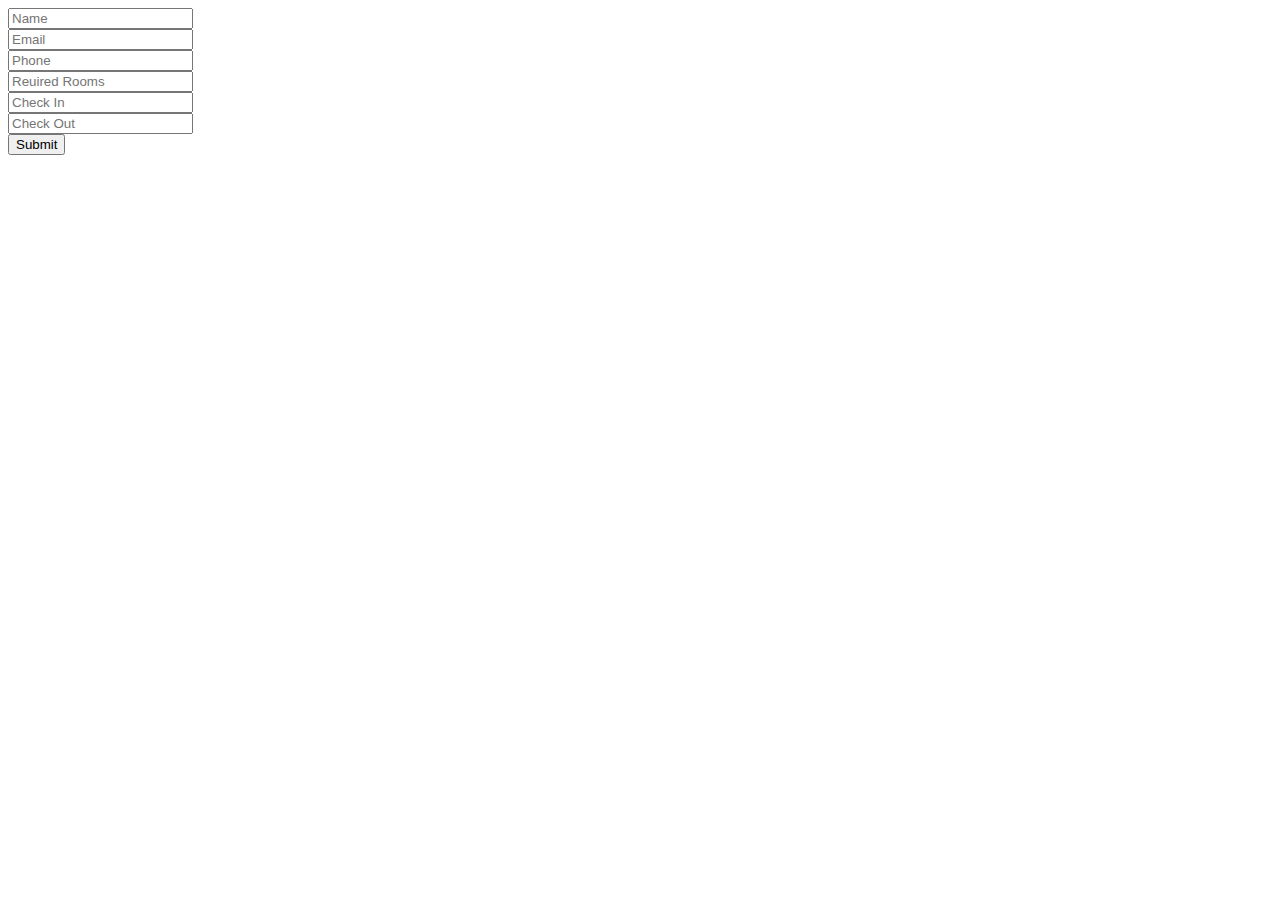
<file: form.html>
<!DOCTYPE html>
<html lang="en">
<head>
    <meta charset="UTF-8">
    <meta http-equiv="X-UA-Compatible" content="IE=edge">
    <meta name="viewport" content="width=device-width, initial-scale=1.0">
    <title>pratik</title>
</head>
<body>
    <form action="index.html" method="post" class="contact-form" name="google-sheet">
        <div class="form-group">
            <input type="text" id="contact_name" name="Firstname" class="form-control" placeholder="Name"  required/>
        </div>
        <div class="form-group">
            <input type="email" id="contact_email" name="Email" class="form-control" placeholder="Email"  required/>
        </div>
        <div class="form-group">
            <input type="tel" id="contact_subject" name="Phone" class="form-control" placeholder="Phone"  required/>
        </div>
        <div class="form-group">
            <!-- <textarea id="contact_message" name="contact_message" class="form-control" rows="9" placeholder="Message" required></textarea> -->
            <input type="number" id="contact_message" class="form-control" name="Rooms" placeholder="Reuired Rooms">
        </div>
        <!-- <button type="submit" class="btn btn-primary tm-btn-primary">Send Message Now</button> -->
        

        <div class="form-group tm-form-element tm-form-element-50">
            <!-- <i class="fa fa-calendar fa-2x tm-form-element-icon"></i> -->
            <input name="check-in" type="text" class="form-control" id="inputCheckIn" placeholder="Check In">
        </div>
        <div class="form-group tm-form-element tm-form-element-50">
            <!-- <i class="fa fa-calendar fa-2x tm-form-element-icon"></i> -->
            <input name="check-out" type="text" class="form-control" id="inputCheckOut" placeholder="Check Out">
        </div>
        <!-- <input type="Submit" class="btn btn-primary tm-btn-primary" value="submit" name="submit"> -->
        <button type="submit" class="btn btn-primary tm-btn-primary" name="submit">Submit</button>
    </form>

    <script>
        const scriptURL = 'https://script.google.com/macros/s/AKfycbxJxvRaXwdMAReezhhRGJBjSnfDB7dLIlMVn3KMB9dVW8GbHGE7HIl254dbvA70es71/exec'
        const form = document.forms['google-sheet']
      
        form.addEventListener('submit', e => {
          e.preventDefault()
          fetch(scriptURL, { method: 'post', body: new FormData(form)})
            .then(response => alert("Thanks for Contacting us..! We Will Contact You Soon..."))
            .catch(error => console.error('Error!', error.message))
        })
      </script>
</body>
</html>
</file>
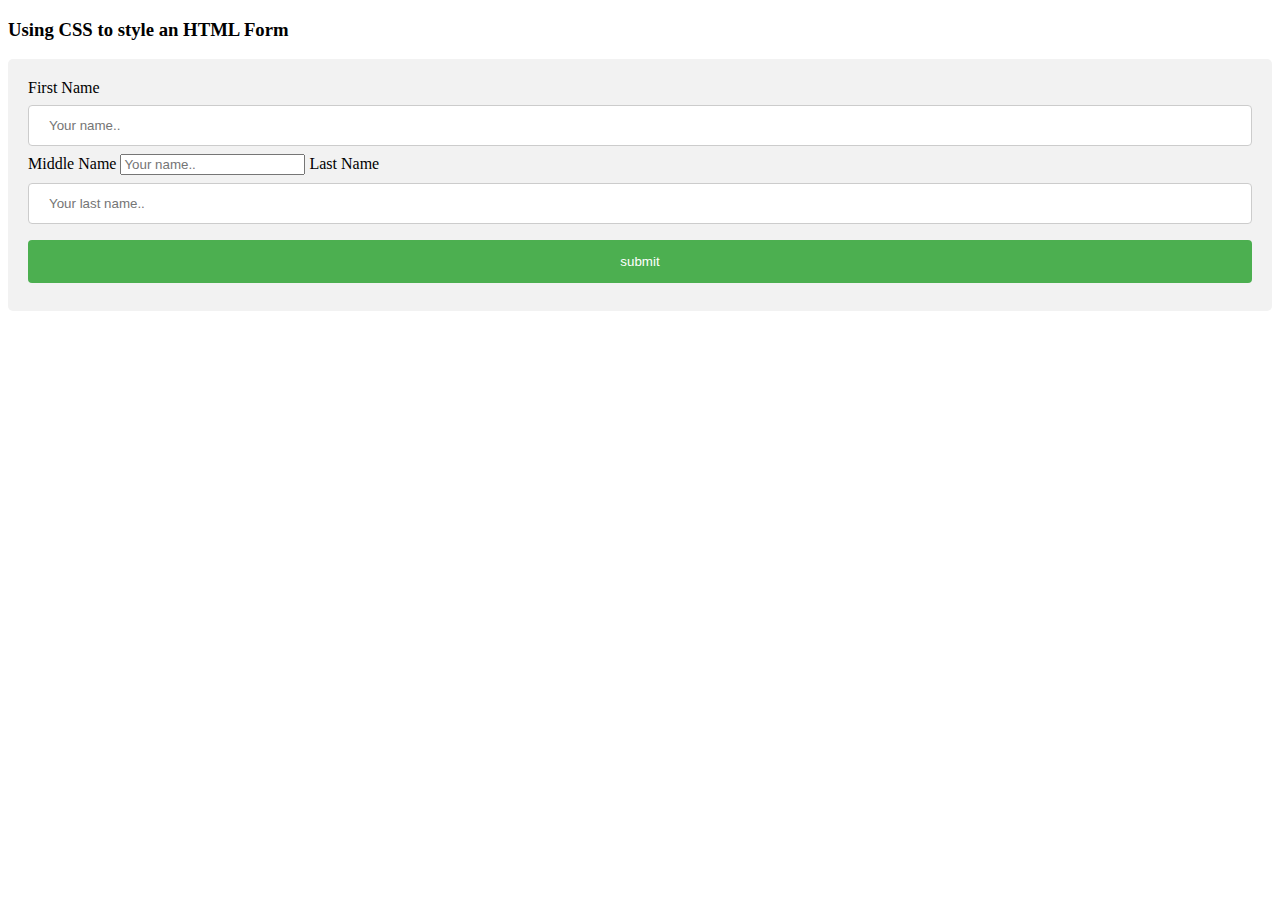
<file: new.html>
<!DOCTYPE html>
<html>
<style>
input[type=text], select {
  width: 100%;
  padding: 12px 20px;
  margin: 8px 0;
  display: inline-block;
  border: 1px solid #ccc;
  border-radius: 4px;
  box-sizing: border-box;
}

input[type=submit] {
  width: 100%;
  background-color: #4CAF50;
  color: white;
  padding: 14px 20px;
  margin: 8px 0;
  border: none;
  border-radius: 4px;
  cursor: pointer;
}

input[type=submit]:hover {
  background-color: #45a049;
}

div {
  border-radius: 5px;
  background-color: #f2f2f2;
  padding: 20px;
}
</style>
<body>

<h3>Using CSS to style an HTML Form</h3>

<div>
  <form method="post" name="google-sheet">
    <label for="fname">First Name</label>
    <input type="text" id="fname" name="firstname" placeholder="Your name..">
    <label for="fname">Middle Name</label>
    <input type="number" id="fname" name="midname" placeholder="Your name..">
    <label for="lname">Last Name</label>
    <input type="text" id="lname" name="lastname" placeholder="Your last name..">
    <input type="submit" value="submit" name="submit">
    <!-- <button type="submit" name="submit" >submit</button> -->
  </form>
</div>
<script>
    const scriptURL = 'https://script.google.com/macros/s/AKfycbwHdJkYZNvKHSPAGZHPSV9Gw_dIP4j7gFSunN0WZF14uYxdRe7H7cEvapgTDJPKzPkE/exec'
    const form = document.forms['google-sheet']
  
    form.addEventListener('submit', e => {
      e.preventDefault()
      fetch(scriptURL, { method: 'post', body: new FormData(form)})
        .then(response => alert("Thanks for Contacting us..! We Will Contact You Soon..."))
        .catch(error => console.error('Error!', error.message))
    })
  </script>
</body>
</html>
</file>
